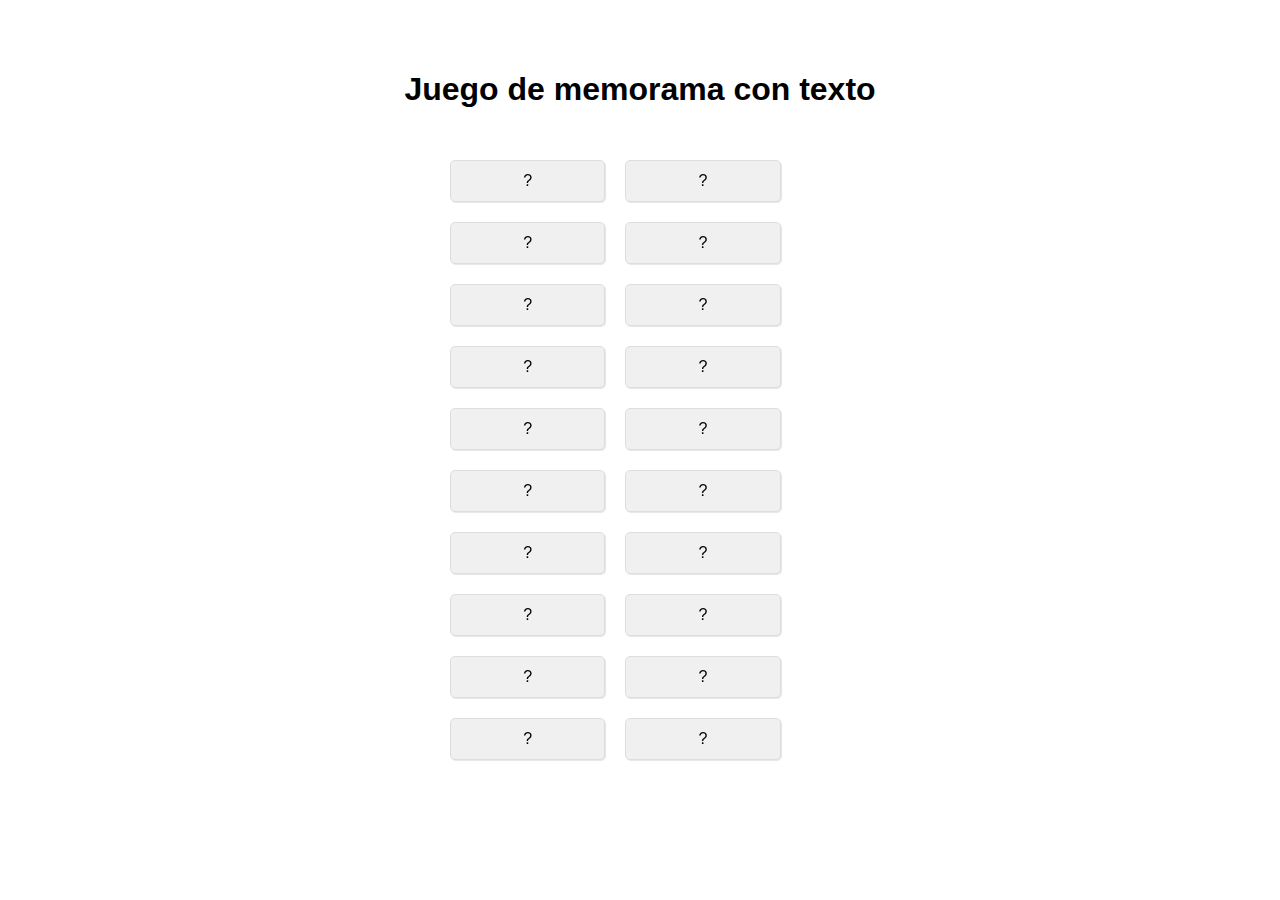
<file: index.html>
<!DOCTYPE html>
<html lang="es">
<head>
	<meta charset="UTF-8">
	<meta name="viewport" content="width=device-width, initial-scale=1.0">
	<title>Juego de memorama con texto</title>
	<link rel="stylesheet" href="style.css">
</head>
<body>
	<h1>Juego de memorama con texto</h1>
	<div class="board"></div>
	<script src="main.js"></script>
</body>
</html>
</file>
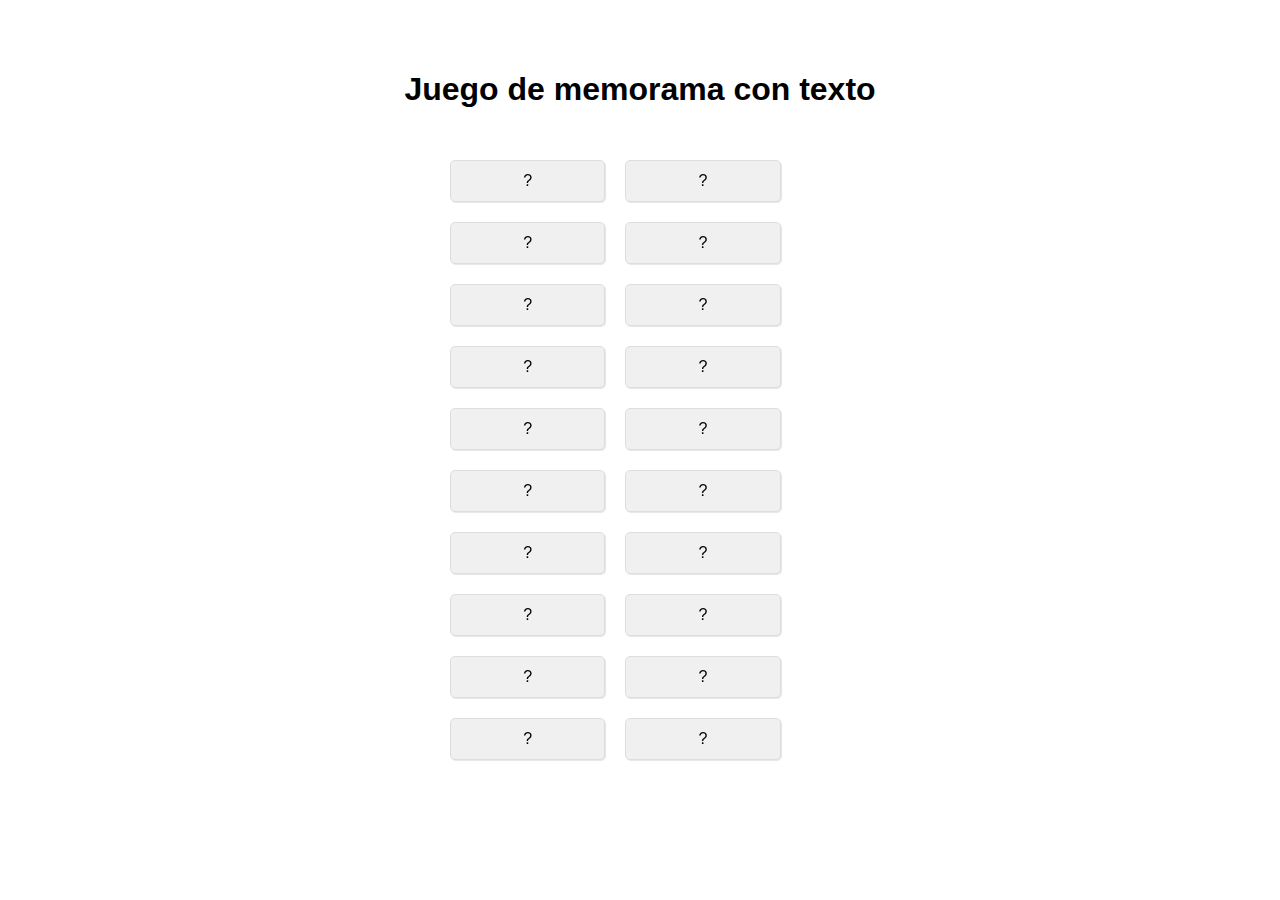
<file: memorama.html>
<!DOCTYPE html>
<html lang="es">
<head>
	<meta charset="UTF-8">
	<meta name="viewport" content="width=device-width, initial-scale=1.0">
	<title>Juego de memorama con texto</title>
	<link rel="stylesheet" href="style.css">
</head>
<body>
	<h1>Juego de memorama con texto</h1>
	<div class="board"></div>
	<script src="index.js"></script>
</body>
</html>
</file>
<file: style.css>
body {
	display: flex;
	flex-direction: column;
	align-items: center;
	font-family: sans-serif;
	margin-top: 50px;
}

.board {
	display: flex;
	flex-wrap: wrap;
	width: 400px;
	height: 400px;
	margin-top: 20px;
}

.card {
	background-color: #f0f0f0;
	border: 1px solid #ddd;
	border-radius: 5px;
	box-shadow: 1px 1px 1px rgba(0, 0, 0, 0.1);
	cursor: pointer;
	margin: 10px;
	padding: 20px;
	position: relative;
	transform-style: preserve-3d;
	transition: transform 0.5s;
	width: calc(33.33% - 20px);
}

.card.flip {
	transform: rotateY(180deg);
}

.card .back,
.card .front {
	align-items: center;
	backface-visibility: hidden;
	display: flex;
	height: 100%;
	justify-content: center;
	position: absolute;
	top: 0;
	left: 0;
	width: 100%;
}

.card .back {
	transform: rotateY(180deg);
}
</file>
